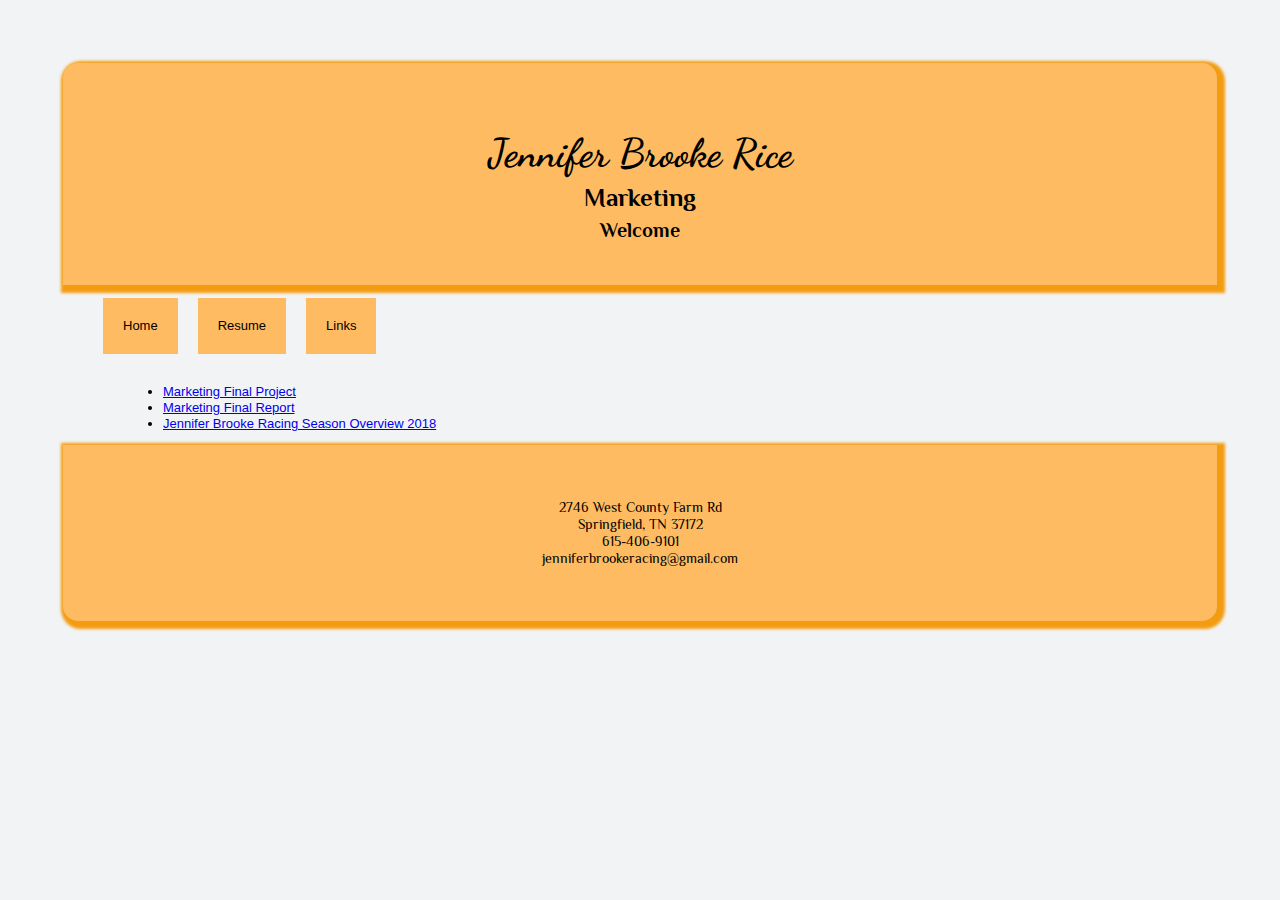
<file: links.html>
<!doctype html>
<html>
	<head>
		<title>Links</title> <link href="mystyles.css" rel="stylesheet">
		<link href="https://fonts.googleapis.com/css?family=Dancing+Script|Philosopher&display=swap" rel="stylesheet">

		<meta name="description" content="This site was developed for an employer to find links about me.">
		<meta name="author" content="Jennifer Rice">


	</head>

	<body>
	<header>
			<h1> Jennifer Brooke Rice</h1>
			<h2> Marketing </h2>
			<h3> Welcome </h3>
	</header>
		<nav>
				<ul>
					<li><a href="index.html">Home</a></li>
					<li><a href="resume.html">Resume</a></li>
					<li><a href="links.html">Links</a></li>
				</ul>
		</nav>
		
		<main>
			<ul>
				<li><a href="https://drive.google.com/file/d/1XeMfaD-WU5HqTPgFrFcEgPW3-u9dXZX4/view?usp=sharing">Marketing Final Project </a></li>
				<li><a href="JenniferRice-Final Report.docx">Marketing Final Report </a></li>
				<li><a href="https://drive.google.com/file/d/1ox_ZPNenzlbvpchUAnbAjTQ7AHurmhWg/view?usp=sharing">Jennifer Brooke Racing Season Overview 2018 </a></li>
			
		</main>
		<footer>		
		<p> 2746 West County Farm Rd<br>Springfield, TN 37172<br>615-406-9101<br>jenniferbrookeracing@gmail.com<p>
		</footer>
	</body>



</html>
</file>
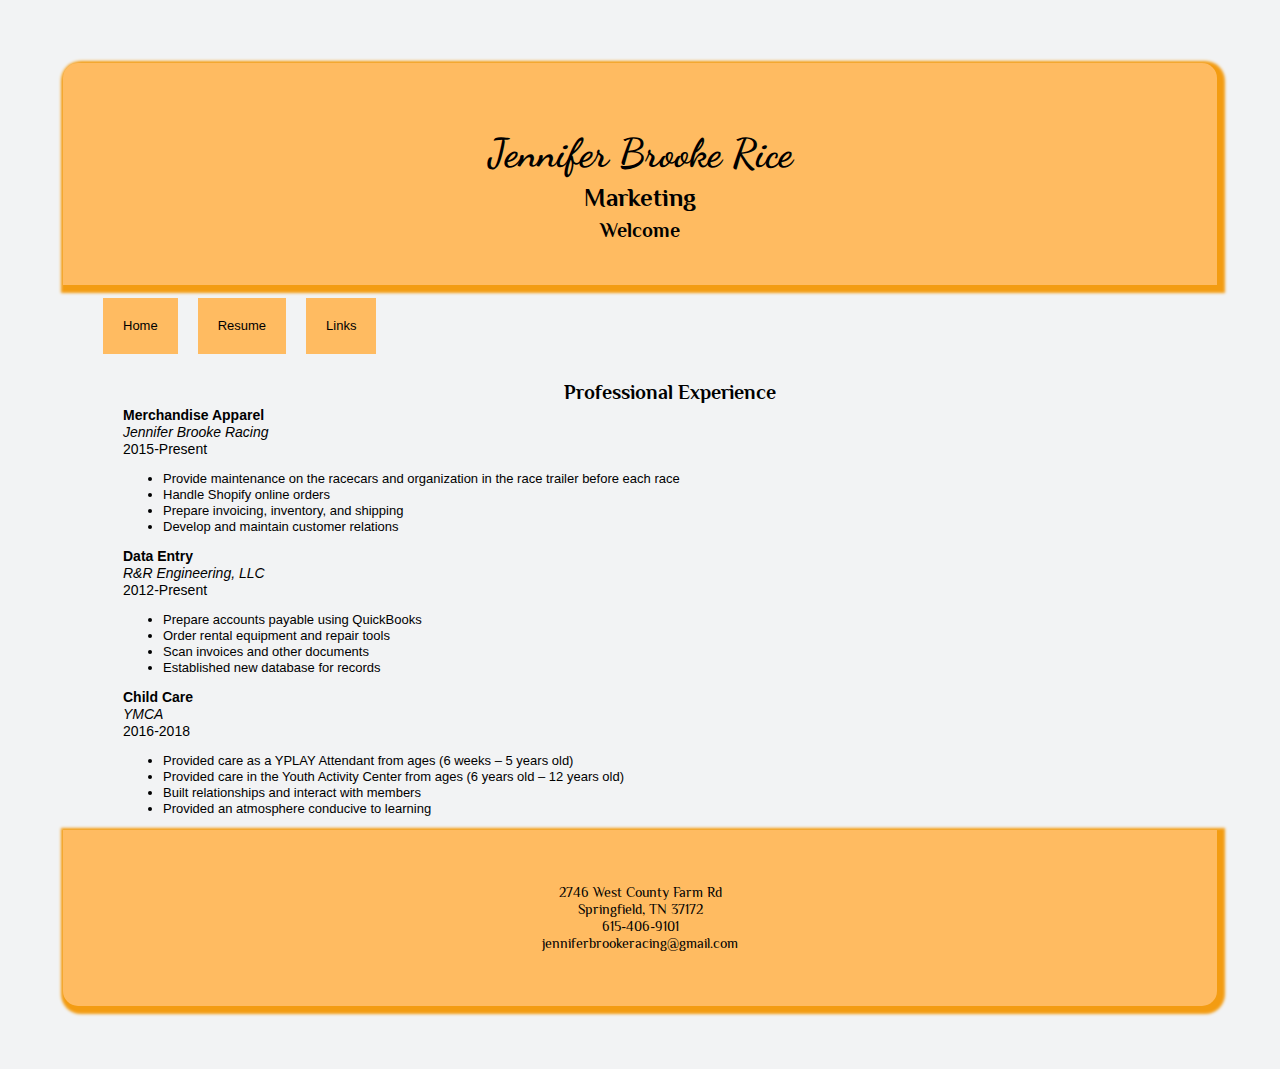
<file: resume.html>
<!doctype html>
<html>
	<head>
		<title>Jennifer's Resume</title> <link href="mystyles.css" rel="stylesheet">
<link href="https://fonts.googleapis.com/css?family=Dancing+Script|Philosopher&display=swap" rel="stylesheet">

		<meta name="description" content="This site was developed for an employer to find my resume.">
		<meta name="author" content="Jennifer Rice">


	</head>

	<body>
	<header>
		<h1>Jennifer Brooke Rice</h1>
		<h2>Marketing</h2>
		<h3>Welcome</h3>
	</header>
		<nav>
			<ul>
				<li><a href="index.html">Home</a></li>
				<li><a href="resume.html">Resume</a></li>
				<li><a href="links.html">Links</a></li>
			</ul>
		</nav>
	<main>
		<h3>Professional Experience</h3>
		
	<p class="job-title">Merchandise Apparel</p>
		<p class="job-place">Jennifer Brooke Racing</p>
		<p class="job-dates">2015-Present</p>
	
	<ul>
		
		<li>Provide maintenance on the racecars and organization in the race trailer before each race</li>
		<li>Handle Shopify online orders</li>
		<li>Prepare invoicing, inventory, and shipping</li>
		<li>Develop and maintain customer relations</li>

	</ul>
		
		<p class="job-title">Data Entry</p>
		<p class="job-place">R&R Engineering, LLC</p2>
		<p class="job-dates">2012-Present</p>
	<ul>
		
		<li>Prepare accounts payable using QuickBooks</li>
		<li>Order rental equipment and repair tools</li>
		<li>Scan invoices and other documents</li>
		<li>Established new database for records</li>

	</ul>
	
		<p class="job-title">Child Care</p>
		<p class="job-place">YMCA</p>
		<p class="job-dates">2016-2018</p>
		
	<ul>
		<li>Provided care as a YPLAY Attendant from ages (6 weeks – 5 years old)</li>
		<li>Provided care in the Youth Activity Center from ages (6 years old – 12 years old)</li>
		<li>Built relationships and interact with members</li>
		<li>Provided an atmosphere conducive to learning</li> 

	</ul>		

		
	</main>
	<footer>
	<p> 2746 West County Farm Rd<br>Springfield, TN 37172<br>615-406-9101<br>jenniferbrookeracing@gmail.com<p>
	</footer>
	</body>
	
	



</html>
</file>
<file: mystyles.css>
html {
	padding: 0;
	margin: 0;
}

body {
	padding: 55px;
	font-family: Verdana, Geneva, sans-serif;
	font-size: 13px;
	line-height: 16px;
	background-color: #F2F3F4;
}

header {
	padding: 40px;
	background-color: #FFBB61;
	-webkit-border-radius: 15px 15px 0 0;
	border-radius: 15px 15px 0 0;
	-webkit-box-shadow: 3px 3px 3px 5px #F39C12;
}

nav {
	float: left;
	margin-bottom: 30px;
}

nav ul li {
	list-style-type: none;
	float: left;
	padding: 20px;
	margin-right: 20px;
	background-color: #FFBB61;
}

nav li a {
	text-decoration: none;
	color: #000000;
}

nav li a:hover {
	color: #F6F2F2;
}
	
main {
	clear: left;
	padding-left: 60px;
	
}

footer {
	background-color: #FFBB61;
	padding: 40px;
	-webkit-box-shadow: 3px 3px 3px 5px #F39C12;
	border-radius: 0 0 15px 15px;
	-webkit-border-radius: 0 0 15px 15px;
	font-family: 'Philosopher', sans-serif;
	font-size: 20px;
}

footer p {
	text-align: center;
	-webkit-border-radius: 0 0 15px 15px;
	
}

h1 {
	color: #000000;
	font-size: 40px;
	text-align: center;
	font-family: 'Dancing Script', cursive;
	padding: 15px;
	margin-bottom: 7px;
}

h2 {
	font-size: 25px;
	margin-top: 14px;
	margin-bottom: 7px;
	text-align: center;
	font-family: 'Philosopher', sans-serif;;
}

h3 {
	text-align: center;
	font-size: 20px;
	margin-top: 16px;
	margin-bottom: 7px;
	font-family: 'Philosopher', sans-serif;
}

{
	margin-top: 14px;
	font-family: Georgia, "Times New Roman", Times, serif;
	font-size: 16px;
}

.job-title {
	font-weight: bold;
	padding: 0;
	margin: 0;
	
}

.job-place {
	font-style: italic;
	padding: 0;
	margin: 0;
	
}

.job-dates {
	padding: 0;
	margin: 0;
	
}

p {
	line-height: 17px;
	font-size: 14px;
}
</file>
